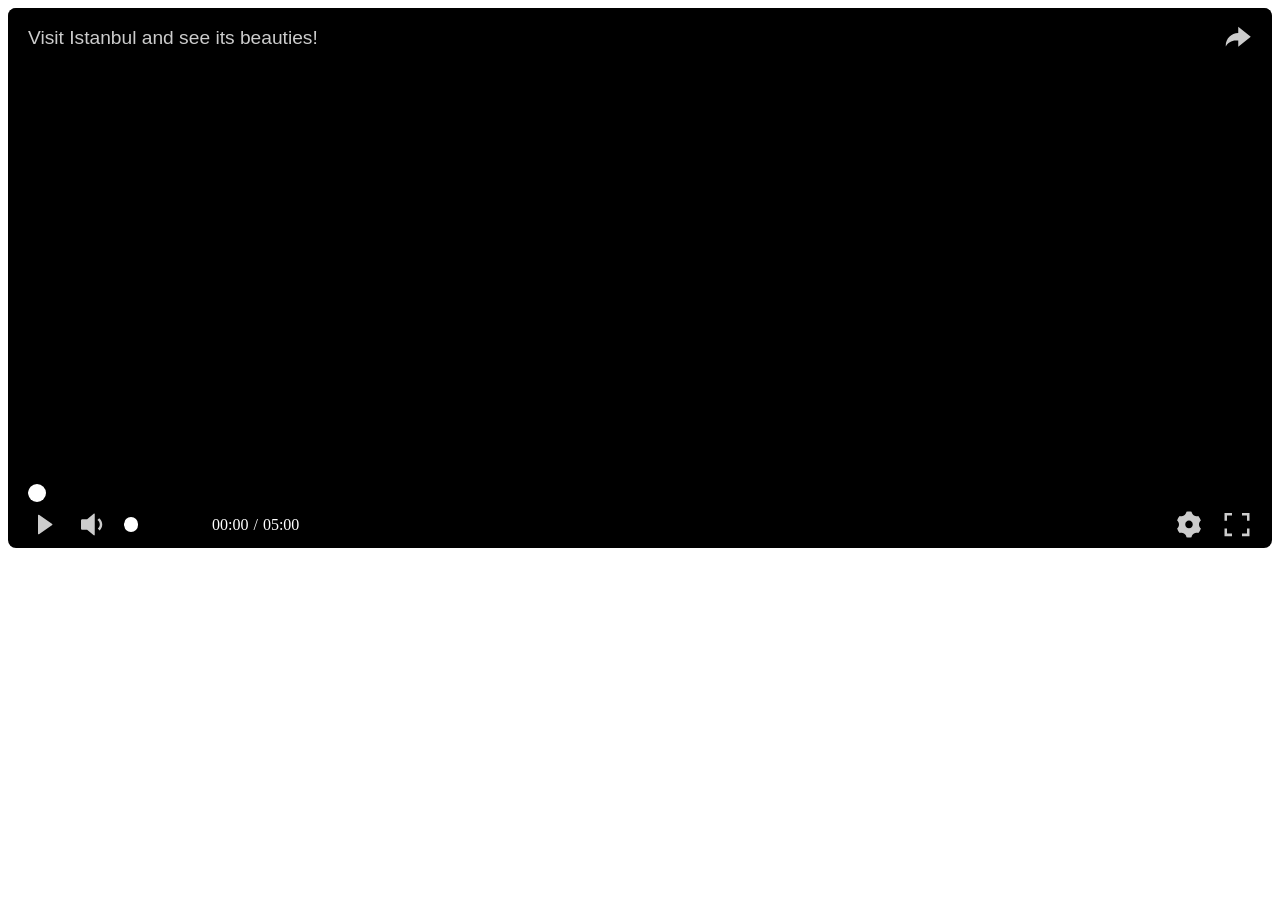
<file: project/index.html>
<!DOCTYPE html>
<html lang="en">
<head>
    <!-- 
        MIT License Copyright (c) 2024 Pounter
        Github: https://github.com/p0unter  
        
        ░▒▓███████▓▒░ ░▒▓██████▓▒░░▒▓█▓▒░░▒▓█▓▒░▒▓███████▓▒░▒▓████████▓▒░▒▓████████▓▒░▒▓███████▓▒░  
        ░▒▓█▓▒░░▒▓█▓▒░▒▓█▓▒░░▒▓█▓▒░▒▓█▓▒░░▒▓█▓▒░▒▓█▓▒░░▒▓█▓▒░ ░▒▓█▓▒░   ░▒▓█▓▒░      ░▒▓█▓▒░░▒▓█▓▒░ 
        ░▒▓█▓▒░░▒▓█▓▒░▒▓█▓▒░░▒▓█▓▒░▒▓█▓▒░░▒▓█▓▒░▒▓█▓▒░░▒▓█▓▒░ ░▒▓█▓▒░   ░▒▓█▓▒░      ░▒▓█▓▒░░▒▓█▓▒░ 
        ░▒▓███████▓▒░░▒▓█▓▒░░▒▓█▓▒░▒▓█▓▒░░▒▓█▓▒░▒▓█▓▒░░▒▓█▓▒░ ░▒▓█▓▒░   ░▒▓██████▓▒░ ░▒▓███████▓▒░  
        ░▒▓█▓▒░      ░▒▓█▓▒░░▒▓█▓▒░▒▓█▓▒░░▒▓█▓▒░▒▓█▓▒░░▒▓█▓▒░ ░▒▓█▓▒░   ░▒▓█▓▒░      ░▒▓█▓▒░░▒▓█▓▒░ 
        ░▒▓█▓▒░      ░▒▓█▓▒░░▒▓█▓▒░▒▓█▓▒░░▒▓█▓▒░▒▓█▓▒░░▒▓█▓▒░ ░▒▓█▓▒░   ░▒▓█▓▒░      ░▒▓█▓▒░░▒▓█▓▒░ 
        ░▒▓█▓▒░       ░▒▓██████▓▒░ ░▒▓██████▓▒░░▒▓█▓▒░░▒▓█▓▒░ ░▒▓█▓▒░   ░▒▓████████▓▒░▒▓█▓▒░░▒▓█▓▒░ Video Player
    -->
    <meta charset="UTF-8">
    <meta name="viewport" content="width=device-width, initial-scale=1.0">
    <title>Pounter Video Player | Github: @p0unter</title>

    <!-- CSS Import -->
    <link rel="stylesheet" href="css/main.css">
</head>
<body>
    <!-- Video Player Inclusive -->
    <div class="video-player-inclusive">
        <!-- Video Source (Video Orginal: youtube.com/watch?v=gXmzJzixeSk) -->
        <video class="video-source" src="https://rr5---sn-4g5e6ns7.googlevideo.com/videoplayback?expire=1733103511&ei=N7tMZ8ebGbrKmLAP5M2JwQ4&ip=197.114.50.124&id=o-AIiaCLNFaQ3eG4GDp03PEioqf8abQRCmHH4zSuF6FeKY&itag=18&source=youtube&requiressl=yes&xpc=EgVo2aDSNQ%3D%3D&bui=AQn3pFREz2U7faqXn2rta0x9AQqzS0AH8pYQm2cl6tVB8JRbkBfg5GwmDFFrW07pigoz2dnaxx23xPPj&vprv=1&mime=video%2Fmp4&rqh=1&gir=yes&clen=67649109&ratebypass=yes&dur=846.692&lmt=1726572058575927&fexp=24350590,24350655,24350675,24350705,24350737,51326932,51335594&c=ANDROID_VR&txp=6308224&sparams=expire%2Cei%2Cip%2Cid%2Citag%2Csource%2Crequiressl%2Cxpc%2Cbui%2Cvprv%2Cmime%2Crqh%2Cgir%2Cclen%2Cratebypass%2Cdur%2Clmt&sig=AJfQdSswRAIgIfctWqb6IvP9rHmzYhc25EcYjY8lXFodwbHcWRew7_cCIFyqabQ46CdlGfZy_C04KdErRBqlBPXZm0_dfEWjbUst&title=TOP%2010%20Places%20in%20ISTANBUL%20%7C%20Turkey%20Travel%20Video&rm=sn-5abxgpxuxaxjvh-5abs7r,sn-h5q6r7z&rrc=79,104,80&req_id=75c490405f2aa3ee&ipbypass=yes&redirect_counter=3&cm2rm=sn-nv4sd7l&cms_redirect=yes&cmsv=e&met=1733081918,&mh=b2&mip=88.230.169.56&mm=34&mn=sn-4g5e6ns7&ms=ltu&mt=1733081567&mv=m&mvi=5&pl=21&rms=ltu,au&lsparams=ipbypass,met,mh,mip,mm,mn,ms,mv,mvi,pl,rms&lsig=AGluJ3MwRQIgND_-7sOZUOs9uCtd0w63ppQaCnlIMJkKfBsuJtgwEq8CIQDN6ua6VL1Pbe8kGoeOcHwtD1ODlnIUdRIdXwBkKdazqA%3D%3D"></video>
        
        <div class="video-controls-inclusive">
            <div class="video-controls-top">
                <div class="video-top-left">
                    <h2 class="video-brand video-class-hover-op">Visit Istanbul and see its beauties!</h2>
                </div>
                <div class="video-top-right">
                    <button class="video-share-button"><img src="icons/share-forward-fill.svg"></button>
                </div>
            </div>
            <div class="video-controls-middle"></div>
            <div class="video-controls-bottom">
                <div class="video-range-inclusive">
                    <input type="range" id="video-range" maxlength="100" minlength="0" value="0">
                </div>
                <div class="video-bottom-controls">
                    <div class="video-control-bottom-left video-bottom-items">
                        <button id="video-play-button"><img src="icons/play-fill.svg"></button>
                        <button id="video-volume-button"><img src="icons/volume-down-fill.svg"></button>
                        <input type="range" id="video-volume-range" maxlength="100" minlength="0" value="0">
                        <div class="time-indicator">
                            <span id="video-now-time">00:00</span> /
                            <span id="video-time">05:00</span>
                        </div>
                    </div>
                    <div class="video-control-bottom-center video-bottom-items">
                    </div>
                    <div class="video-control-bottom-right video-bottom-items">
                        <button id="video-options-button"><img src="icons/settings-3-fill.svg"></button>
                        <button id="video-fullscreen-button"><img src="icons/fullscreen-line.svg"></button>
                    </div>
                </div>
            </div>
        </div>
    </div>
</body>
</html>
</file>
<file: project/css/main.css>
/*
The main center where files are collected.
Footnote: I felt the need to separate the files in this way so that they could be easily copied.
*/
/*
Structure of Video Player
Here we have defined the basic appearance of the video player. 
*/
.video-player-inclusive {
  width: 100%;
  height: 540px;
  position: relative;
  background-color: #000;
  border-radius: 8px;
  color: #fff;
}
@media (max-width: 1000px) {
  .video-player-inclusive {
    height: max-content;
  }
}
.video-player-inclusive * {
  margin: 0;
  padding: 0;
  cursor: default;
  transition: 0.2s ease-out;
}
.video-player-inclusive .video-class-hover-op {
  opacity: 0.8;
}
.video-player-inclusive .video-class-hover-op:hover {
  opacity: 1;
}
.video-player-inclusive .video-source {
  width: 100%;
  height: 100%;
  border-radius: 8px;
}
@media (max-width: 1000px) {
  .video-player-inclusive .video-source {
    height: max-content;
  }
}
.video-player-inclusive img {
  height: 100%;
  pointer-events: none;
}
.video-player-inclusive button {
  display: flex;
  justify-content: center;
  align-items: center;
  height: 100%;
  background-color: transparent;
  border: none;
  cursor: pointer;
  opacity: 0.8;
}
.video-player-inclusive button:hover {
  opacity: 1;
}
.video-player-inclusive input[type=range] {
  cursor: pointer;
}
.video-player-inclusive .video-controls-inclusive {
  position: absolute;
  top: 0;
  left: 0;
  height: 100%;
  width: 100%;
  border-radius: 8px;
}
.video-player-inclusive .video-controls-inclusive .video-controls-top {
  height: 11%;
  border-radius: 8px 8px 0 0;
  background: linear-gradient(180deg, rgba(0, 0, 0, 0.8) 0%, rgba(0, 0, 0, 0) 100%);
  z-index: 2;
  display: flex;
  align-items: center;
  justify-content: space-between;
  padding: 0 20px;
}
@media (max-width: 850px) {
  .video-player-inclusive .video-controls-inclusive .video-controls-top {
    height: 18%;
  }
}
@media (max-width: 850px) {
  .video-player-inclusive .video-controls-inclusive .video-controls-top {
    padding: 0 10px;
  }
}
.video-player-inclusive .video-controls-inclusive .video-controls-top .video-top-left, .video-player-inclusive .video-controls-inclusive .video-controls-top .video-top-right {
  width: 100%;
}
.video-player-inclusive .video-controls-inclusive .video-controls-top .video-top-left {
  height: 100%;
  display: flex;
  align-items: center;
  justify-content: left;
}
.video-player-inclusive .video-controls-inclusive .video-controls-top .video-top-left .video-brand {
  width: max-content;
  font-size: 1.2em;
  font-family: Arial, sans-serif;
  color: #fff;
  font-weight: 200;
}
@media (max-width: 650px) {
  .video-player-inclusive .video-controls-inclusive .video-controls-top .video-top-left .video-brand {
    font-size: 1em;
  }
}
.video-player-inclusive .video-controls-inclusive .video-controls-top .video-top-right {
  height: 100%;
  display: flex;
  align-items: center;
  justify-content: right;
  gap: 18px;
}
.video-player-inclusive .video-controls-inclusive .video-controls-top .video-top-right button {
  height: 50%;
}
.video-player-inclusive .video-controls-inclusive .video-controls-middle {
  height: 77%;
}
@media (max-width: 850px) {
  .video-player-inclusive .video-controls-inclusive .video-controls-middle {
    height: 62%;
  }
}
@media (max-width: 450px) {
  .video-player-inclusive .video-controls-inclusive .video-controls-middle {
    height: 57%;
  }
}
.video-player-inclusive .video-controls-inclusive .video-controls-bottom {
  background: linear-gradient(0deg, rgba(0, 0, 0, 0.8) 0%, rgba(0, 0, 0, 0) 100%);
  height: 12%;
  border-radius: 0 0 20px 20px;
  display: flex;
  align-items: center;
  flex-direction: column;
  padding: 0 20px;
  gap: 5px;
}
@media (max-width: 850px) {
  .video-player-inclusive .video-controls-inclusive .video-controls-bottom {
    height: 20%;
  }
}
@media (max-width: 450px) {
  .video-player-inclusive .video-controls-inclusive .video-controls-bottom {
    height: 25%;
  }
}
@media (max-width: 850px) {
  .video-player-inclusive .video-controls-inclusive .video-controls-bottom {
    padding: 0 10px;
  }
}
.video-player-inclusive .video-controls-inclusive .video-controls-bottom .video-range-inclusive {
  height: 20%;
  width: 100%;
}
.video-player-inclusive .video-controls-inclusive .video-controls-bottom .video-range-inclusive #video-range {
  width: 100%;
  height: 20px;
  font-size: 1em;
}
.video-player-inclusive .video-controls-inclusive .video-controls-bottom .video-bottom-controls {
  width: 100%;
  height: 100%;
  display: flex;
  align-items: center;
  justify-content: space-between;
}
.video-player-inclusive .video-controls-inclusive .video-controls-bottom .video-bottom-controls .video-bottom-items {
  height: 100%;
  width: 100%;
  display: flex;
  align-items: center;
  gap: 18px;
}
@media (max-width: 850px) {
  .video-player-inclusive .video-controls-inclusive .video-controls-bottom .video-bottom-controls .video-bottom-items {
    gap: 8px;
  }
}
.video-player-inclusive .video-controls-inclusive .video-controls-bottom .video-bottom-controls .video-bottom-items button {
  height: 65%;
  width: 30px;
}
.video-player-inclusive .video-controls-inclusive .video-controls-bottom .video-bottom-controls .video-control-bottom-left {
  justify-content: left;
}
.video-player-inclusive .video-controls-inclusive .video-controls-bottom .video-bottom-controls .video-control-bottom-left #video-volume-range {
  width: 70px;
}
.video-player-inclusive .video-controls-inclusive .video-controls-bottom .video-bottom-controls .video-control-bottom-left .time-indicator {
  display: flex;
  align-items: center;
  height: 100%;
  gap: 5px;
}
.video-player-inclusive .video-controls-inclusive .video-controls-bottom .video-bottom-controls .video-control-bottom-right {
  justify-content: right;
}
.video-player-inclusive .video-controls-inclusive .video-controls-bottom .video-bottom-controls .video-control-bottom-right #video-options-button:hover {
  transform: rotate(-45deg);
}
.video-player-inclusive .video-controls-inclusive .video-controls-bottom .video-bottom-controls .video-control-bottom-right #video-fullscreen-button:hover {
  transform: scale(1.1);
}

/* === range theme and appearance === */
input[type=range] {
  font-size: 0.8rem;
  width: 5em;
}

input[type=range] {
  color: #fff;
  --thumb-height: 1.125em;
  --track-height: 0.100em;
  --track-color: rgba(0, 0, 0, 0.2);
  --brightness-hover: 180%;
  --brightness-down: 80%;
  --clip-edges: 0.125em;
}

input[type=range].win10-thumb {
  color: #2b2d42;
  --thumb-height: 1.375em;
  --thumb-width: 0.5em;
  --clip-edges: 0.0125em;
}

@media (prefers-color-scheme: dark) {
  html::before {
    background: radial-gradient(circle at center, #101112, #000);
  }
  input[type=range] {
    color: #fff;
    --track-color: rgba(255, 255, 255, 0.1);
  }
  input[type=range].win10-thumb {
    color: #3a86ff;
  }
}
/* === range commons === */
input[type=range] {
  position: relative;
  background: rgba(255, 255, 255, 0);
  overflow: hidden;
}

input[type=range]:active {
  cursor: pointer;
}

input[type=range]:disabled {
  filter: grayscale(1);
  opacity: 0.3;
  cursor: not-allowed;
}

/* === WebKit specific styles === */
input[type=range],
input[type=range]::-webkit-slider-runnable-track,
input[type=range]::-webkit-slider-thumb {
  -webkit-appearance: none;
  transition: all ease 100ms;
  height: var(--thumb-height);
}

input[type=range]::-webkit-slider-runnable-track,
input[type=range]::-webkit-slider-thumb {
  position: relative;
}

input[type=range]::-webkit-slider-thumb {
  --thumb-radius: calc((var(--thumb-height) * 0.5) - 1px);
  --clip-top: calc((var(--thumb-height) - var(--track-height)) * 0.5 - 0.5px);
  --clip-bottom: calc(var(--thumb-height) - var(--clip-top));
  --clip-further: calc(100% + 1px);
  --box-fill: calc(-100vmax - var(--thumb-width, var(--thumb-height))) 0 0
  	100vmax currentColor;
  width: var(--thumb-width, var(--thumb-height));
  background: linear-gradient(currentColor 0 0) scroll no-repeat left center/50% calc(var(--track-height) + 1px);
  background-color: currentColor;
  box-shadow: var(--box-fill);
  border-radius: var(--thumb-width, var(--thumb-height));
  filter: brightness(100%);
  clip-path: polygon(100% -1px, var(--clip-edges) -1px, 0 var(--clip-top), -100vmax var(--clip-top), -100vmax var(--clip-bottom), 0 var(--clip-bottom), var(--clip-edges) 100%, var(--clip-further) var(--clip-further));
}

input[type=range]:hover::-webkit-slider-thumb {
  filter: brightness(var(--brightness-hover));
  cursor: pointer;
}

input[type=range]:active::-webkit-slider-thumb {
  filter: brightness(var(--brightness-down));
  cursor: pointer;
}

input[type=range]::-webkit-slider-runnable-track {
  background: linear-gradient(var(--track-color) 0 0) scroll no-repeat center/100% calc(var(--track-height) + 1px);
}

input[type=range]:disabled::-webkit-slider-thumb {
  cursor: not-allowed;
}

/* === Firefox specific styles === */
input[type=range],
input[type=range]::-moz-range-track,
input[type=range]::-moz-range-thumb {
  appearance: none;
  transition: all ease 100ms;
  height: var(--thumb-height);
}

input[type=range]::-moz-range-track,
input[type=range]::-moz-range-thumb,
input[type=range]::-moz-range-progress {
  background: rgba(255, 255, 255, 0);
}

input[type=range]::-moz-range-thumb {
  background: currentColor;
  border: 0;
  width: var(--thumb-width, var(--thumb-height));
  border-radius: var(--thumb-width, var(--thumb-height));
  cursor: grab;
}

input[type=range]:active::-moz-range-thumb {
  cursor: grabbing;
}

input[type=range]::-moz-range-track {
  width: 100%;
  background: var(--track-color);
}

input[type=range]::-moz-range-progress {
  appearance: none;
  background: currentColor;
  transition-delay: 30ms;
}

input[type=range]::-moz-range-track,
input[type=range]::-moz-range-progress {
  height: calc(var(--track-height) + 1px);
  border-radius: var(--track-height);
}

input[type=range]::-moz-range-thumb,
input[type=range]::-moz-range-progress {
  filter: brightness(100%);
}

input[type=range]:hover::-moz-range-thumb,
input[type=range]:hover::-moz-range-progress {
  filter: brightness(var(--brightness-hover));
}

input[type=range]:active::-moz-range-thumb,
input[type=range]:active::-moz-range-progress {
  filter: brightness(var(--brightness-down));
}

input[type=range]:disabled::-moz-range-thumb {
  cursor: not-allowed;
}

/*# sourceMappingURL=main.css.map */
</file>
